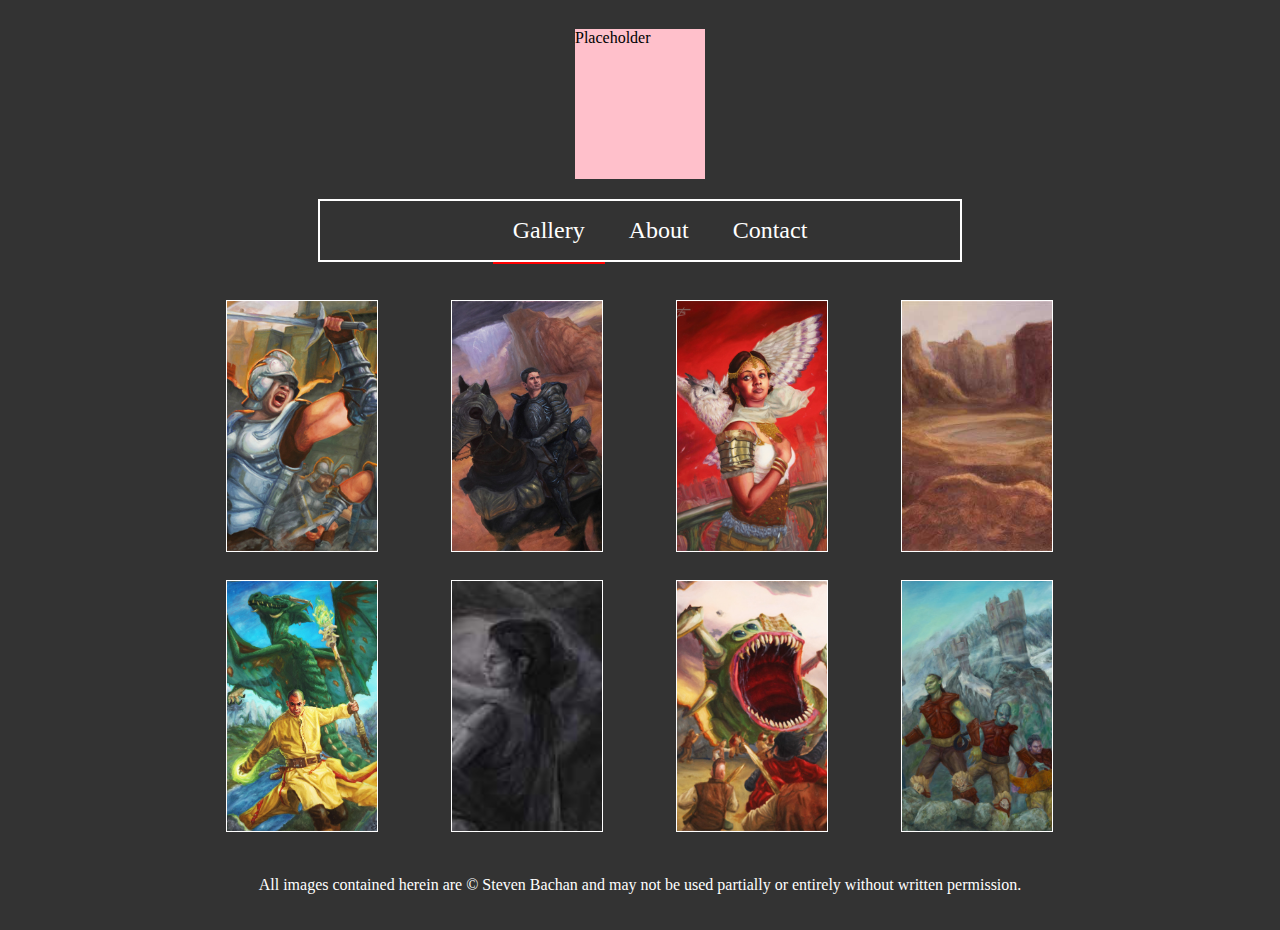
<file: index.html>
<!DOCTYPE html>
<html>
  <title>The Art of Steven Bachan</title>
  <meta charset="utf-8">
  <meta name="viewport" content="width=device-width, initial-scale=1">
  <link rel="stylesheet" href="main.css">
  <header>
    <div class="logo">Placeholder</div>
    <nav class="site-nav">
      <ul>
        <li class="active"><a href="../index.html">Gallery</a></li>
        <li><a href="../about.html">About</a></li>
        <li><a href="../contact.html">Contact</a></li>
      </ul>
    </nav>
  </header>
  <div class="home-section">
    <section class="gallery">
      <div class="image1 imageTemp">
        <p>Image Caption</p>
      </div>
      <div class="image2 imageTemp">
        <p>Image Caption</p>
      </div>
      <div class="image3 imageTemp">
        <p>Image Caption</p>
      </div>
      <div class="image4 imageTemp">
        <p>Image Caption</p>
      </div>
      <div class="image5 imageTemp">
        <p>Image Caption</p>
      </div>
      <div class="image6 imageTemp">
        <p>Image Caption</p>
      </div>
      <div class="image7 imageTemp">
        <p>Image Caption</p>
      </div>
      <div class="image8 imageTemp">
        <p>Image Caption </p>
      </div>
    </section>
    <section class="footer"> 
      <p>All images contained herein are © Steven Bachan and may not be used partially or entirely without written permission. </p>
    </section>
  </div>
  <script src="https://code.jquery.com/jquery-3.2.1.min.js" integrity="sha256-hwg4gsxgFZhOsEEamdOYGBf13FyQuiTwlAQgxVSNgt4=" crossorigin="anonymous"></script>
  <script src="../assets/js/functions-min.js"></script>
</html>
</file>
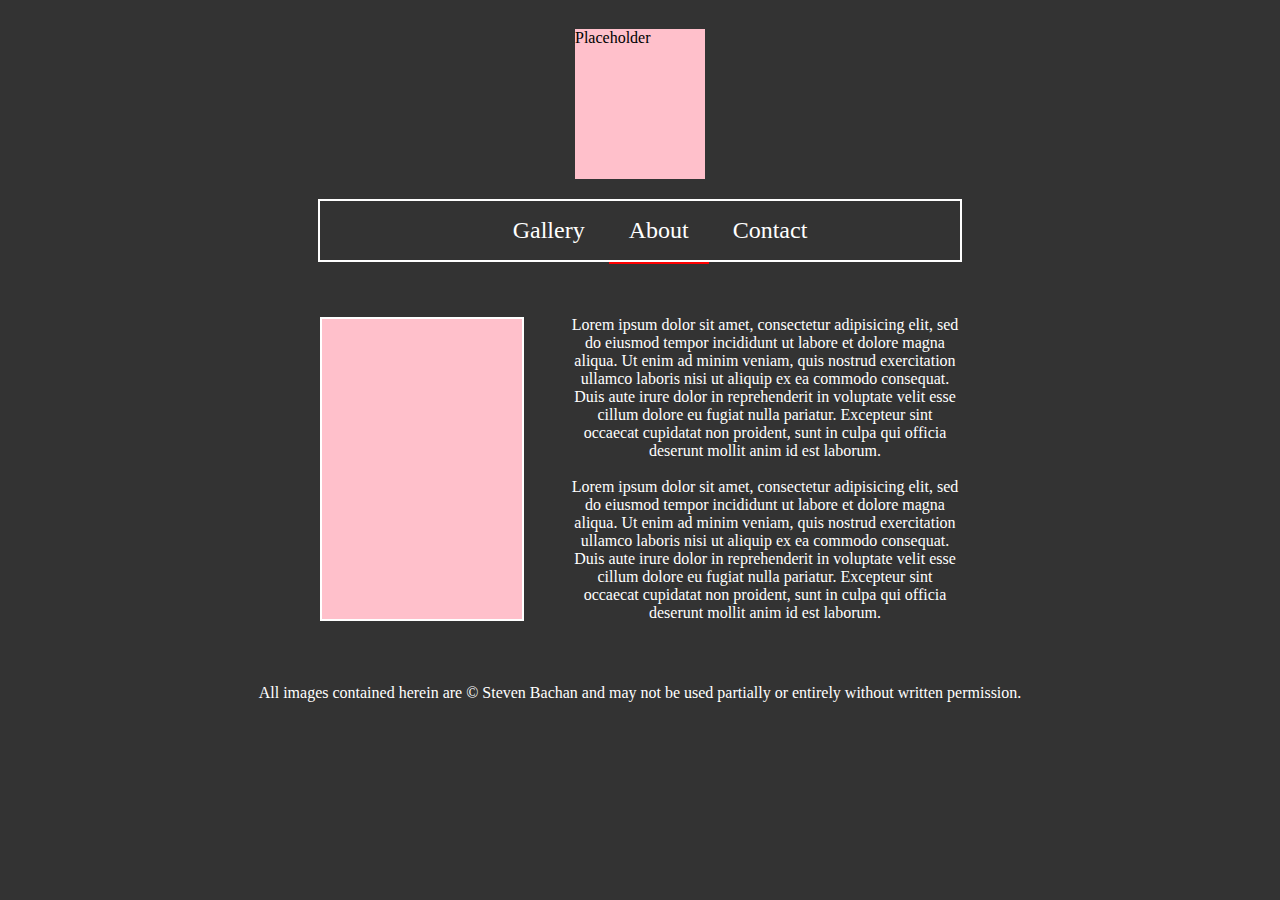
<file: about.html>
<!DOCTYPE html>
<html>
  <title>The Art of Steven Bachan</title>
  <meta charset="utf-8">
  <meta name="viewport" content="width=device-width, initial-scale=1">
  <link rel="stylesheet" href="main.css">
  <header>
    <div class="logo">Placeholder</div>
    <nav class="site-nav">
      <ul>
        <li><a href="../index.html">Gallery</a></li>
        <li class="active"><a href="../about.html">About</a></li>
        <li><a href="../contact.html">Contact</a></li>
      </ul>
    </nav>
  </header>
  <div class="home-section">
    <section class="about">
      <div class="myPicture"></div>
      <p>Lorem ipsum dolor sit amet, consectetur adipisicing elit, sed do eiusmod tempor incididunt ut labore et dolore magna aliqua. Ut enim ad minim veniam, quis nostrud exercitation ullamco laboris nisi ut aliquip ex ea commodo consequat. Duis aute irure dolor in reprehenderit in voluptate velit esse cillum dolore eu fugiat nulla pariatur. Excepteur sint occaecat cupidatat non proident, sunt in culpa qui officia deserunt mollit anim id est laborum.<br/><br/> Lorem ipsum dolor sit amet, consectetur adipisicing elit, sed do eiusmod tempor incididunt ut labore et dolore magna aliqua. Ut enim ad minim veniam, quis nostrud exercitation ullamco laboris nisi ut aliquip ex ea commodo consequat. Duis aute irure dolor in reprehenderit in voluptate velit esse cillum dolore eu fugiat nulla pariatur. Excepteur sint occaecat cupidatat non proident, sunt in culpa qui officia deserunt mollit anim id est laborum.<br/></p>
    </section>
    <section class="footer">
      <p>All images contained herein are © Steven Bachan and may not be used partially or entirely without written permission. </p>
    </section>
  </div>
</html>
</file>
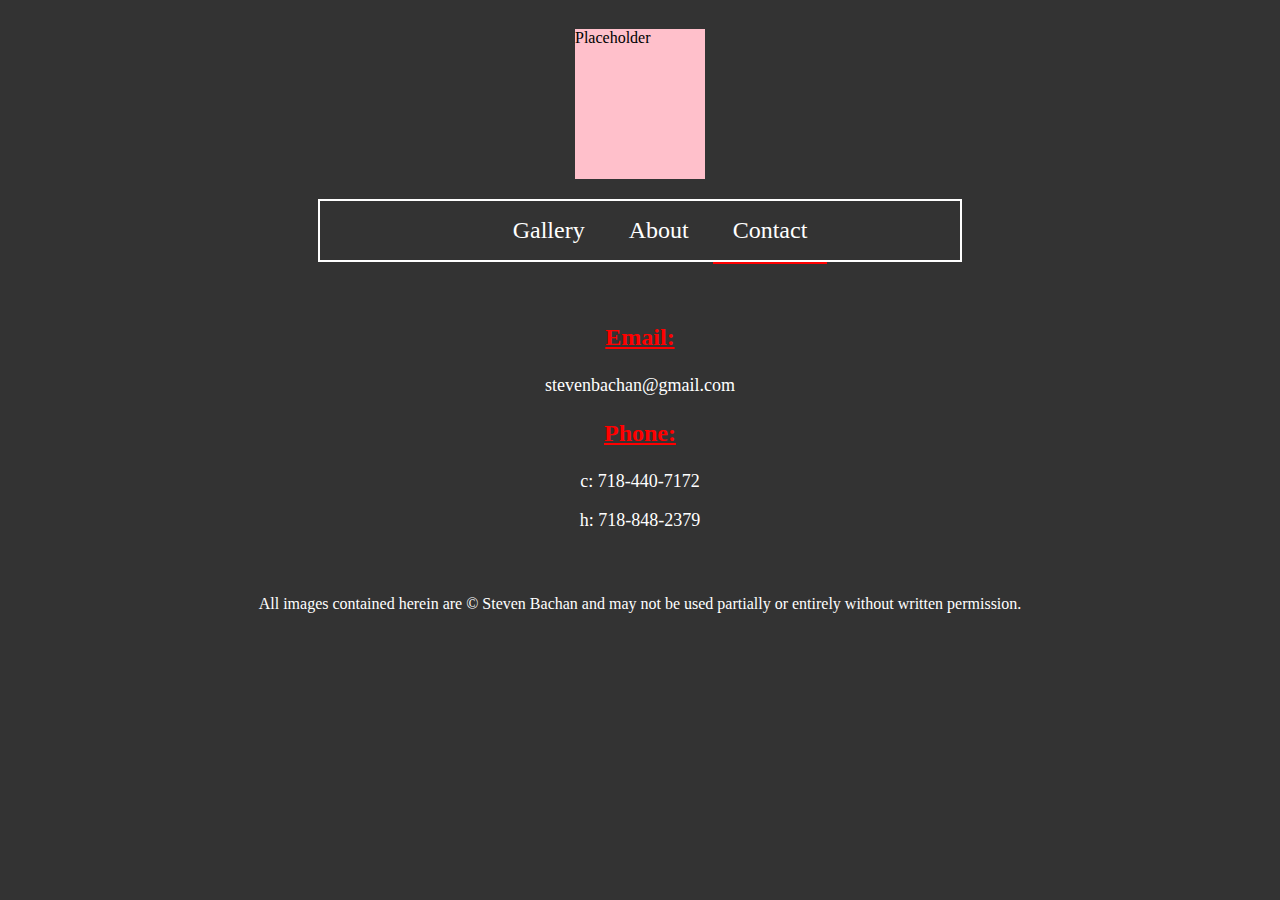
<file: contact.html>
<!DOCTYPE html>
<html>
  <title>The Art of Steven Bachan</title>
  <meta charset="utf-8">
  <meta name="viewport" content="width=device-width, initial-scale=1">
  <link rel="stylesheet" href="main.css">
  <header>
    <div class="logo">Placeholder</div>
    <nav class="site-nav">
      <ul>
        <li><a href="../index.html">Gallery</a></li>
        <li><a href="../about.html">About</a></li>
        <li class="active"><a href="../contact.html">Contact</a></li>
      </ul>
    </nav>
  </header>
  <div class="home-section">
    <section class="contact">
      <h3>Email:</h3><a href="mailto:stevenbachan@gmail.com">stevenbachan@gmail.com</a>
      <h3>Phone:   </h3>
      <p>c: 718-440-7172</p>
      <p>h: 718-848-2379</p>
    </section>
    <section class="footer">
      <p>All images contained herein are © Steven Bachan and may not be used partially or entirely without written permission. </p>
    </section>
  </div>
</html>
</file>
<file: main.css>
header {
  height: 250px;
  width: 100%;
  display: flex;
  flex-direction: column;
  justify-content: center;
  align-items: center; }
  header .logo {
    background-color: pink;
    height: 150px;
    width: 130px;
    margin-bottom: 20px; }
  header .site-nav {
    border: 2px solid white;
    width: 50%;
    text-align: center; }
    header .site-nav ul {
      list-style: none; }
      header .site-nav ul li {
        display: inline;
        font-size: 24px;
        padding: 20px 20px 19px 20px; }
        header .site-nav ul li:hover {
          border-bottom: 2px solid red; }
        header .site-nav ul li a {
          text-decoration: none;
          color: white; }

section.gallery {
  grid-column: 3 / 11;
  width: 100%;
  text-align: center;
  display: grid;
  grid-template-columns: repeat(4, 150px);
  grid-auto-rows: 250px;
  justify-content: center;
  justify-items: center;
  align-content: center;
  grid-gap: 30px 75px; }
  section.gallery .imageTemp {
    width: 100%;
    height: 100%;
    border: 1px solid white;
    transform: scale(1);
    overflow: hidden;
    transition: all 500ms ease-in-out;
    position: relative;
    background-size: cover;
    background-position: center;
    background-repeat: no-repeat; }
    section.gallery .imageTemp:hover {
      transform: scale(1.1);
      border: inset 0 0 10px black; }
      section.gallery .imageTemp:hover p {
        transform: translateY(200px);
        opacity: 1;
        text-shadow: 5px 5px 5px rgba(255, 255, 255, 0.5); }
    section.gallery .imageTemp p {
      opacity: 1;
      left: 0;
      right: 0;
      position: absolute;
      transform: translateY(250px);
      color: white;
      transition: all 500ms ease-in-out; }
  section.gallery .image1 {
    background-image: url(assets/img/chosenarmy_web.jpg); }
  section.gallery .image2 {
    background-image: url(assets/img/dalinar_web.jpg); }
  section.gallery .image3 {
    background-image: url(assets/img/regalowl_web.jpg); }
  section.gallery .image4 {
    background-image: url(assets/img/shatterred_plains_web.jpg); }
  section.gallery .image5 {
    background-image: url(assets/img/youngmage_web.jpg); }
  section.gallery .image6 {
    background-image: url(assets/img/domesticthumb.jpg); }
  section.gallery .image7 {
    background-image: url(assets/img/creeper_web.jpg); }
  section.gallery .image8 {
    background-image: url(assets/img/orc_search_party_web.jpg); }

@media screen and (min-width: 280px) and (max-width: 419px) {
  section.gallery {
    grid-template-columns: 150px;
    grid-auto-rows: 250px; } }

@media screen and (min-width: 420px) and (max-width: 624px) {
  section.gallery {
    grid-template-columns: 150px 150px;
    grid-auto-rows: 250px; } }

@media screen and (min-width: 625px) and (max-width: 900px) {
  section.gallery {
    grid-template-columns: repeat(3, 150px);
    grid-auto-rows: 250px; } }

section.footer {
  grid-column: 3 / 11;
  width: 100%;
  text-align: center; }
  section.footer p {
    color: white; }

section.about {
  grid-column: 4 / 10;
  width: 100%;
  text-align: center;
  color: white;
  display: grid;
  grid-template-columns: 250px 1fr;
  align-items: center; }
  section.about .myPicture {
    background-color: pink;
    background-size: contain;
    background-repeat: no-repeat;
    border: 2px solid white;
    width: 200px;
    height: 300px; }

section.contact {
  grid-column: 4 / 10;
  width: 100%;
  text-align: center; }
  section.contact h3 {
    color: red;
    font-size: 24px;
    text-decoration: underline; }
  section.contact a {
    text-decoration: none;
    color: white;
    font-size: 18px; }
  section.contact p {
    color: white;
    font-size: 18px; }

html body {
  margin: 20px 0;
  padding: 0;
  box-sizing: border-box;
  background-color: #333333; }

.active {
  border-bottom: 2px solid red; }

.home-section {
  display: grid;
  grid-template-columns: repeat(12, 1fr);
  grid-template-rows: auto;
  justify-items: center;
  align-content: center; }

section {
  margin-top: 30px; }
</file>
